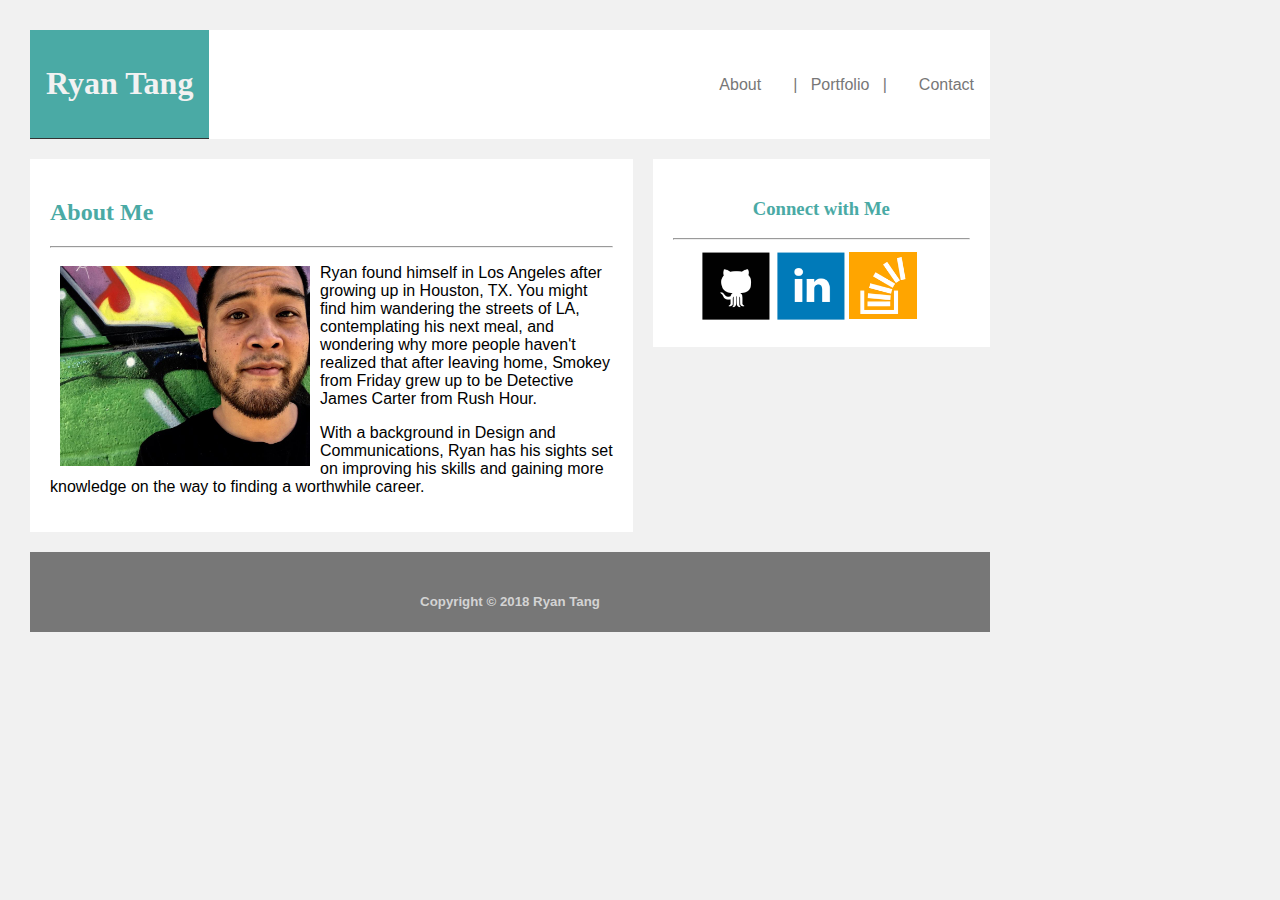
<file: index.html>
<!DOCTYPE html>
  <html lang="en-us">

    <head>
      <meta charset="UTF-8">
      <title>Ryan Tang Portfolio</title>
      <link rel="stylesheet" type="text/css" href="assets/css/style.css">
    </head>
<body>

<div class="topnav">
  <div id="name"><a href="#"><h1 style="background-color:#4aaaa5;font-family: 'Georgia', Times, Times New Roman, serif;">
    Ryan Tang
  </h1></a></div>
  <div class="links">
    <a href="index.html" style="background-color:#ffffff;color:#777777">About</a>
    <a href="portfolio.html" style="background-color:#ffffff;color:#777777">|&nbsp;&nbsp;&nbsp;Portfolio&nbsp;&nbsp;&nbsp;|</a>
    <a href="contact.html" style="background-color:#ffffff;color:#777777">Contact</a>
  </div>
</div>

<div class="row">
  <div class="leftcolumn">
    <div class="card">
      <h2 style="color:#4aaaa5;font-family: 'Georgia', Times, Times New Roman, serif;">About Me</h2>
      <hr>
      <img src="assets/images/me.jpg" style="width:250px;height:200px;padding20px;margin:10px;float:left">
      <p></p>
      <p>Ryan found himself in Los Angeles after growing up in Houston, TX. You might find him wandering the streets of LA, contemplating his next meal, and wondering why more people haven't realized that after leaving home, Smokey from Friday grew up to be Detective James Carter from Rush Hour.</p>

      <p>With a background in Design and Communications, Ryan has his sights set on improving his skills and gaining more knowledge on the way to finding a worthwhile career.</p>
    </div> 
  </div>
  <div class="rightcolumn">
    <div class="card">
      <h3 style="color:#4aaaa5;font-family: 'Georgia', Times, Times New Roman, serif;text-align:center">Connect with Me</h3>
      <hr>
      <div class="connect">
          <a href="https://github.com/tangleton" target="_blank">    
            <img src="assets/images/github.png" style="width:75px;height:75px">
            </a>
            <a href="http://linkedin.com/in/rttang" target="_blank">
            <img src="assets/images/linkedin.png" style="width:75px;height:75px">
            </a>
            <a href="https://stackexchange.com/users/9570059/tang-tangleton" target="_blank">
            <img src="assets/images/stackoverflow.png" style="width:68px;height:67px">
               </a>
      </div>
    </div>
  </div>
</div>

<div class="footer">
  <h5>Copyright © 2018 Ryan Tang</h5>
</div>

</body>
</html>
</file>
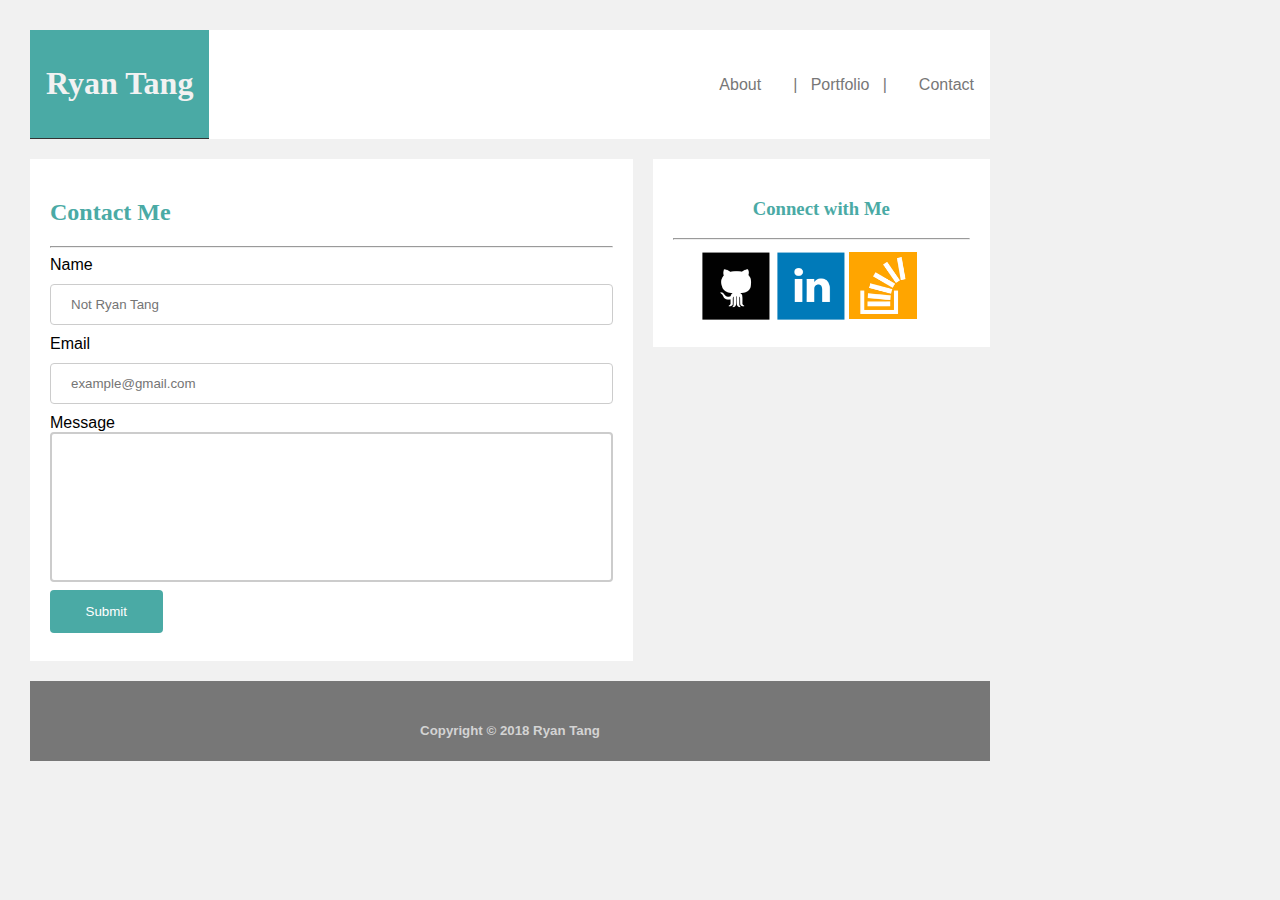
<file: contact.html>
<!DOCTYPE html>
  <html lang="en-us">

    <head>
      <meta charset="UTF-8">
      <title>Contact Me</title>
      <link rel="stylesheet" type="text/css" href="assets/css/style.css">
    </head>
<body>

<div class="topnav">
  <div id="name"><a href="#"><h1 style="background-color:#4aaaa5;font-family: 'Georgia', Times, Times New Roman, serif;">
    Ryan Tang
  </h1></a></div>
  <div class="links">
    <a href="index.html" style="background-color:#ffffff;color:#777777">About</a>
    <a href="portfolio.html" style="background-color:#ffffff;color:#777777">|&nbsp;&nbsp;&nbsp;Portfolio&nbsp;&nbsp;&nbsp;|</a>
    <a href="contact.html" style="background-color:#ffffff;color:#777777">Contact</a>
  </div>
</div>

<div class="row">
  <div class="leftcolumn">
    <div class="card">
      <h2 style="color:#4aaaa5;font-family: 'Georgia', Times, Times New Roman, serif;">Contact Me</h2>
      <hr>
      <form action="/action_page.php">
        <label for="fname">Name</label>
        <input type="text" id="fname" name="firstname" placeholder="Not Ryan Tang">
    
        <label for="lname">Email</label>
        <input type="text" id="email" name="email" placeholder="example@gmail.com">
    
        <label for="message">Message</label>
        <input type="message" id="message" name="messagebox">
      
        <input type="submit" value="Submit">
      </form>
    </div> 
  </div>
  <div class="rightcolumn">
    <div class="card">
      <h3 style="color:#4aaaa5;font-family: 'Georgia', Times, Times New Roman;text-align:center">Connect with Me</h3>
      <hr>
      <div class="connect">
            <a href="https://github.com/tangleton" target="_blank">    
                <img src="assets/images/github.png" style="width:75px;height:75px">
                </a>
                <a href="http://linkedin.com/in/rttang" target="_blank">
                <img src="assets/images/linkedin.png" style="width:75px;height:75px">
                </a>
                <a href="https://stackexchange.com/users/9570059/tang-tangleton" target="_blank">
                <img src="assets/images/stackoverflow.png" style="width:68px;height:67px">
                   </a>
            </div>
        </div>
    </div>
</div>

<div class="footer">
  <h5>Copyright © 2018 Ryan Tang</h5>
</div>

</body>
</html>
</file>
<file: assets/css/style.css>
* {
    box-sizing: border-box;
}

body {
    font-family: 'Arial', 'Helvetica Neue', Helvetica, sans-serif;
    padding: 20px;
    margin: 10px;
    background: #f1f1f1;
}

.topnav {
    overflow: hidden;
    background-color: #333;
    width: 960px;
}

.topnav name {
  color: black;
  border: thin;
  border-color: #777777;
}

.topnav a {
    float: left;
    display: flex;
    color: #f2f2f2;
    text-align: center;
    padding: 14px 16px;
    text-decoration: none;
    background-color: #4aaaa5;

}

.links {
  height: 109px;
  background-color: #ffffff;
  display: flex;
  align-items: center;
  justify-content: flex-end;
  border-color: #777777;
}

.leftcolumn {   
    float: left;
    width: 650px;
}
.rightcolumn {
    float: right;
    width: 40%;
    background-color: #f1f1f1;
    padding-left: 20px;
}

.card {
    background-color: white;
    padding: 20px;
    margin-top: 20px;
    border-color: #777777;
    height: auto;
    wrap: wrap;
    
}

.row {
  display: flex;
  justify-content: center;
  border-color: #dddddd;
  width: 960px;
}

.hr {
  border-color: grey;
}

.connect {
  width: 270px;
  display: flex;
  justify-content: space-between;
  justify-content: center;
  align-items: center;
}

.row:after {
    content: "";
    display: table;
    clear: both;
}

div.gallery {
  margin: 20px 15px 20px 10px;
  border: 1px solid #ccc;
  float: left;
  width: 250px;
}

div.gallery:hover {
  border: 1px solid #777;
}

div.gallery img {
  width: 100%;
  height: 100%;
}

div.desc {
  padding: 5px;
  text-align: center;
  background-color: #4aaaa5;
  color: #dddddd;
}

input[type=text], select {
  width: 100%;
  padding: 12px 20px;
  margin: 10px 0;
  display: inline-block;
  border: 1px solid #ccc;
  border-radius: 4px;
  box-sizing: border-box;
  font-family: 'Arial', 'Helvetica Neue', Helvetica, sans-serif;
}

input[type=message], select {
  width: 100%;
  height: 150px;
  padding: 12px 20px;
  box-sizing: border-box;
  border: 2px solid #ccc;
  border-radius: 4px;
  background-color: #white;
  resize: none;
}

input[type=submit] {
  width: 20%;
  background-color: #4aaaa5;
  color: white;
  padding: 14px 20px;
  margin: 8px 0;
  border: none;
  border-radius: 4px;
  cursor: pointer;
}

input[type=submit]:hover {
  background-color: #dddddd;
}

.footer {
    padding: 20px;
    text-align: center;
    background: #777777;
    color: lightgray;
    margin-top: 20px;
    border-top: #4aaaa5;
    width: 960px;
    height: 80px;
}
</file>
